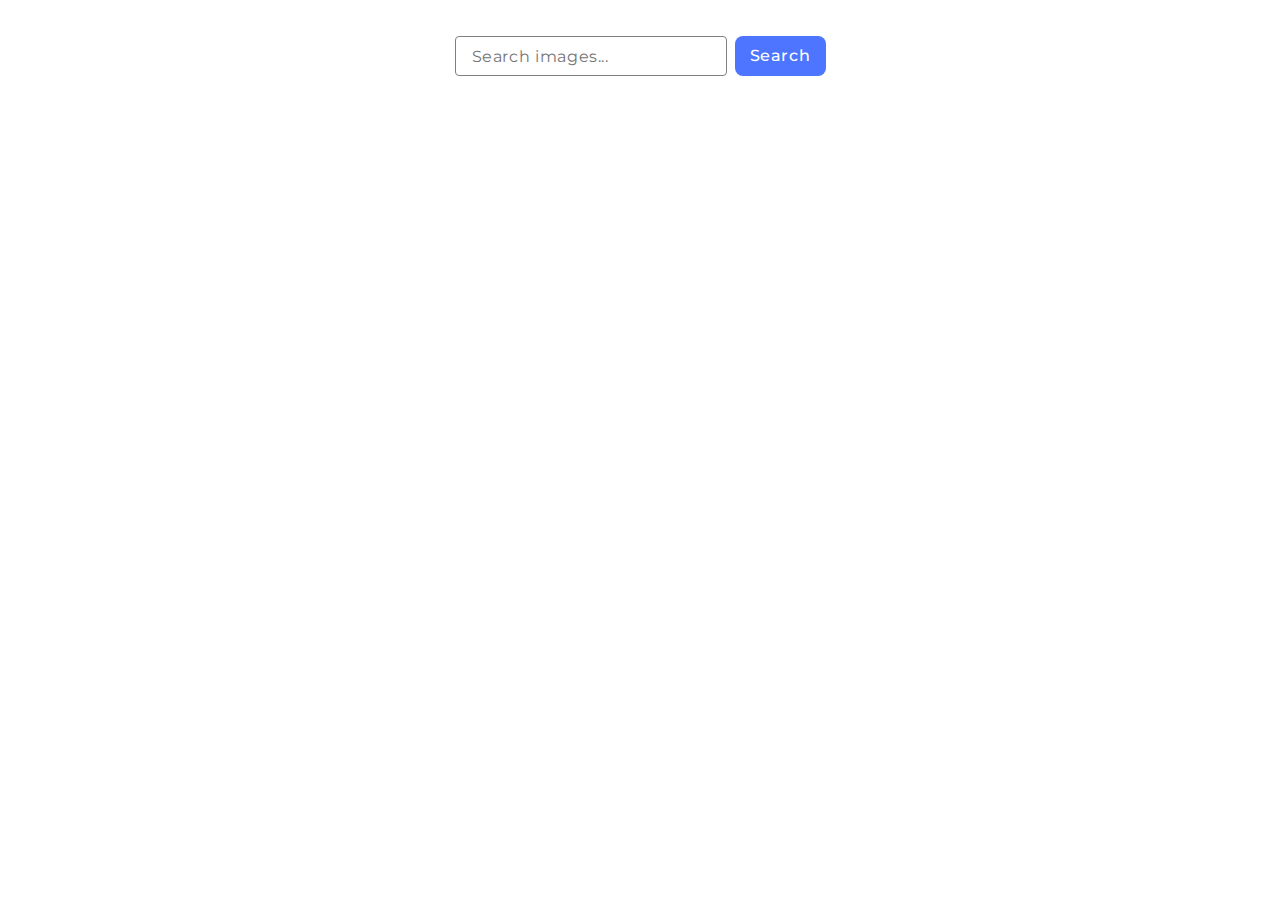
<file: src/index.html>
<!DOCTYPE html>
<html lang="en">
  <head>
    <meta charset="UTF-8" />
    <link rel="icon" type="image/svg+xml" href="/favicon.svg" />
    <meta name="viewport" content="width=device-width, initial-scale=1.0" />
    <title>Vanilla App Template</title>
    <link rel="preconnect" href="https://fonts.googleapis.com" />
    <link rel="preconnect" href="https://fonts.gstatic.com" crossorigin />
    <link
      href="https://fonts.googleapis.com/css2?family=Montserrat:wght@400;500&display=swap"
      rel="stylesheet"
    />
    <link rel="stylesheet" href="./css/styles.css" />
  </head>
  <body>
    <form class="search-form">
      <input
        type="text"
        name="searchText"
        autocomplete="off"
        placeholder="Search images..."
      />
      <button type="submit">Search</button>
    </form>
    <div class="gallery"></div>
    <div class="loader-block hidden"><div class="loader-text">Loading images, please wait...</div><span class="loader"></span></div>
    <button type="button" class="load-more hidden">Load more</button>    
    <script type="module" src="./main.js"></script>
  </body>
</html>
</file>
<file: src/css/styles.css>
/**
  |============================
  | include css partials with
  | default @import url()
  |============================
*/
@import url('./reset.css');
@import url('./vite-promo.css');
@import url('./header.css');

:root {
  font-family: Inter, Avenir, Helvetica, Arial, sans-serif;
  font-size: 16px;
  line-height: 24px;
  font-weight: 400;

  color: #242424;
  background-color: rgba(255, 255, 255, 0.87);

  font-synthesis: none;
  text-rendering: optimizeLegibility;
  -webkit-font-smoothing: antialiased;
  -moz-osx-font-smoothing: grayscale;
  -webkit-text-size-adjust: 100%;
}

* {
  box-sizing: border-box;
  font-family: 'Montserrat', sans-serif;
}

.search-form {
  width: 371px;
  height: 40px;
  margin-top: 36px;
  margin-left: auto;
  margin-right: auto;
  margin-bottom: 32px;
  display: flex;
  column-gap: 8px;
}

input[name="searchText"] {
  display: block;
  width: 272px;
  height: 100%;
  padding: 8px 16px;
  border-radius: 4px;
  border: 1px solid #808080;
  color: #808080;
  font-size: 16px;
  line-height: 1.5;
  letter-spacing: 0.04em;
}

input[name="searchText"]:hover {
  border-color: #000;
}

input[name="searchText"]:focus {
  border-color: #4E75FF;
  outline: none;
  color: #2E2F42;
}

input[name="searchText"]:focus::placeholder {
  color: #2E2F42;
}

button[type="submit"] {
  display: block;
  height: 100%;
  width: 91px;
  border-radius: 8px;
  background: #4E75FF;
  padding-top: 8px auto;
  border: none;
  color: #FFF;
  font-size: 16px;
  font-weight: 500;
  line-height: 1.5;
  letter-spacing: 0.04em;
}

button[type="submit"]:hover {
  background-color: #6C8CFF;
}

.gallery {
  display: flex;
  width: 1128px;
  margin-left: auto;
  margin-right: auto;
  gap: 24px;
  flex-wrap: wrap;
}

.photo-card {
  width: calc((100% - 48px) / 3);  
}

.item-image{
  max-height: 200px;
}

.info {
  display: flex;
  justify-content: space-between;
}

.loader-text {
  margin: 0 auto;
  color: #2E2F42;
  line-height: 1.5;
  letter-spacing: 0.04em;
}

.loader {
  margin-left: auto;
  margin-right: auto;
  width: 48px;
  height: 48px;
  border: 5px solid #FFF;
  border-bottom-color: #FF3D00;
  border-radius: 50%;
  display: inline-block;
  box-sizing: border-box;
  animation: rotation 1s linear infinite;
}

@keyframes rotation {
  0% {
    transform: rotate(0deg);
  }

  100% {
    transform: rotate(360deg);
  }
}

.loader-block {
  margin-left: auto;
  margin-right: auto;
  display: flex;
  flex-direction: column;
}

.hidden {
  display: none;
}

.load-more {
  margin-top: 20px;
  width: 200px;
  height: 50px;
  font-size: 20px;
  background-color: blue;
  color: white;
  cursor: pointer;
  margin-left: 720px;
  border-radius: 8px;
  border-color: teal;
  border-style: solid;
  outline: none;
}
</file>
